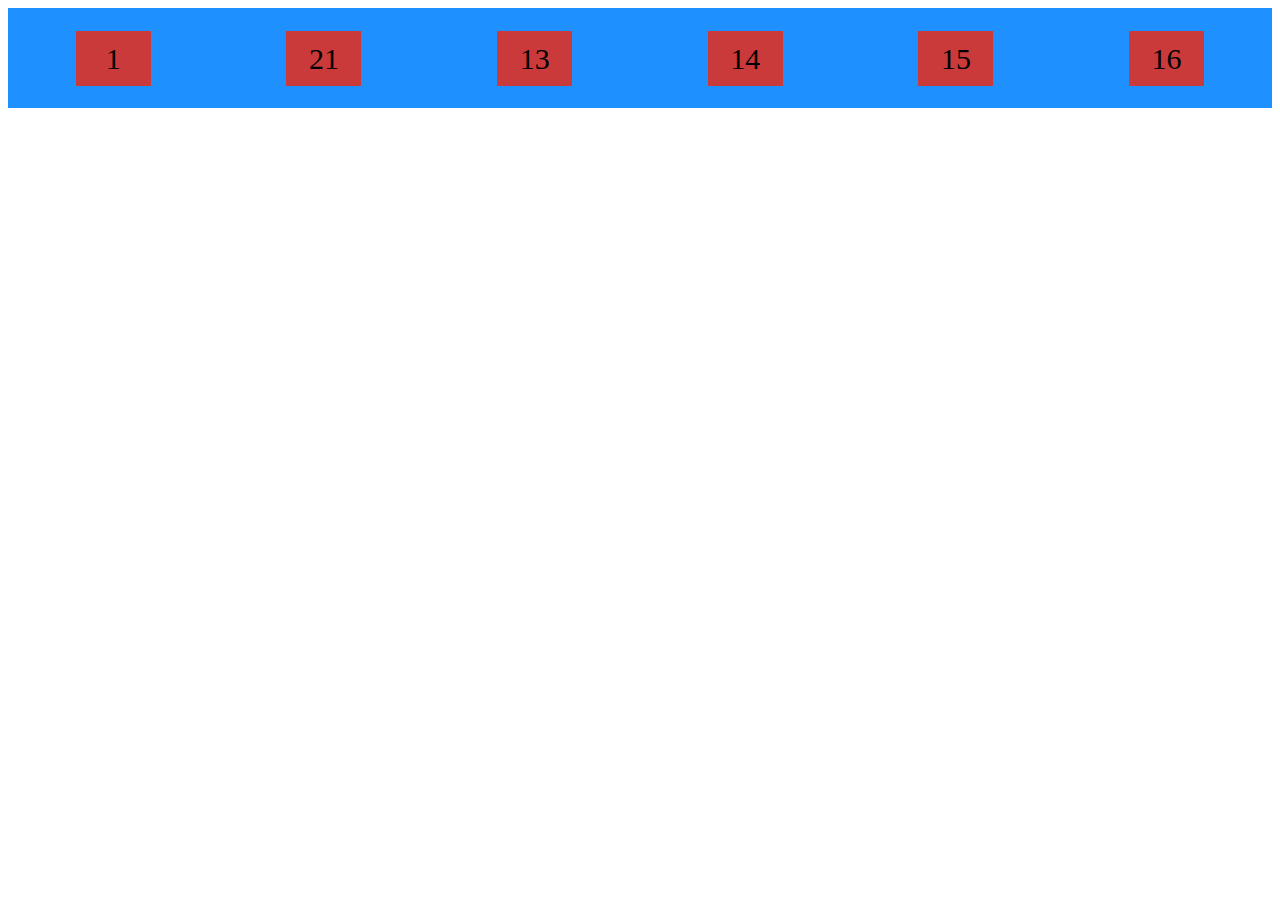
<file: flex.html>
<!DOCTYPE html>
<html>
    <head>
        <link rel="stylesheet" href="flex.css">
    </head>
    <body>
        <div class="flex">
            <div>1</div>
            <div>21</div>
            <div>13</div>
            <div>14</div>
            <div>15</div>
            <div>16</div>
        </div>
    </body>
</html>
</file>
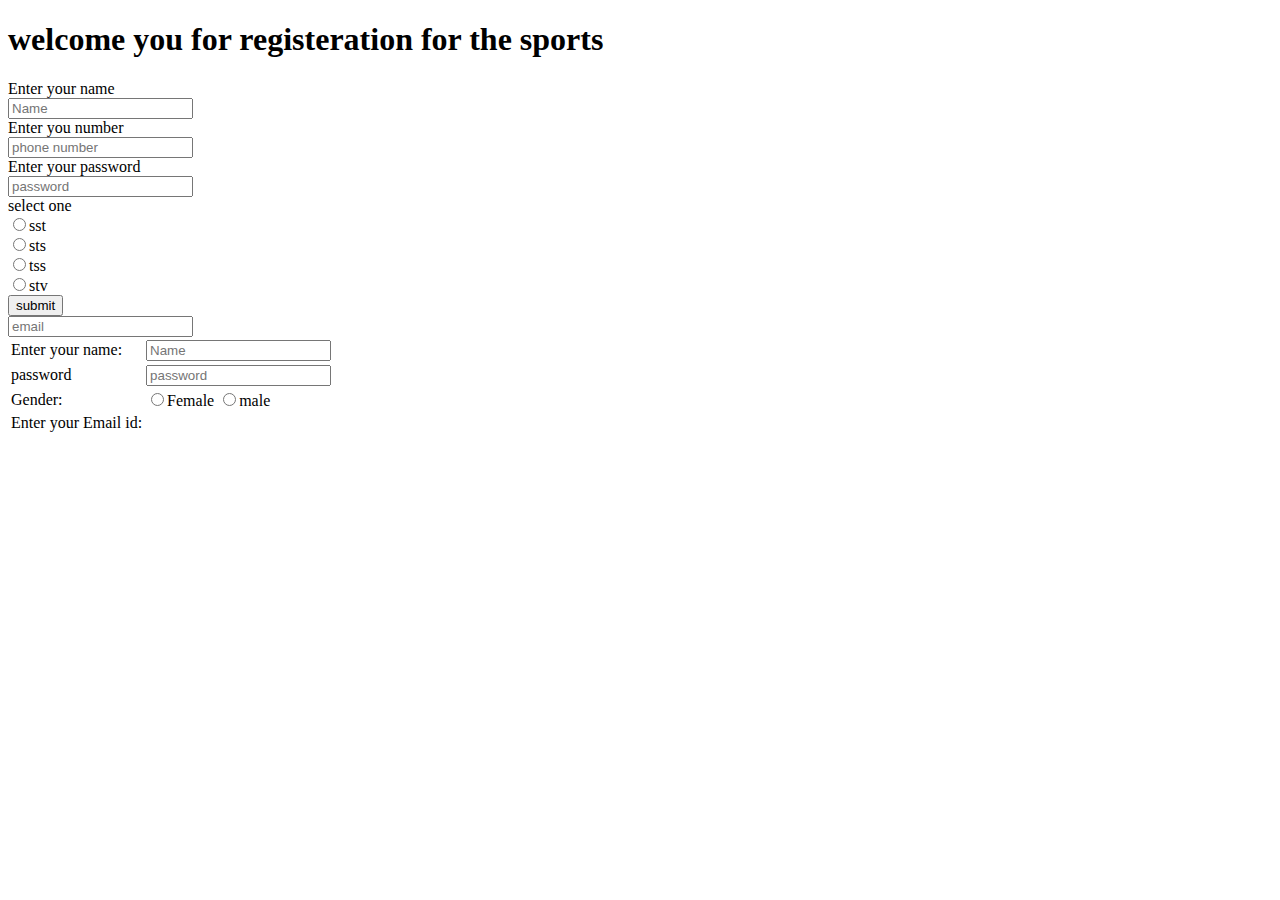
<file: form.html>
<!DOCTYPE html>
<html lang="eng">
    <head>
        <meta charset="UTF-8"/>
    <title>
        Form 
    </title>
    </head>
    <Body>
        <h1>
            welcome you for registeration for the sports 
        </h1>
        <form>
            <label for="i">Enter your name</label><br>
            <input type="text" placeholder="Name" name=""><br>
            <label>Enter you number</label><br>
            <input type="number" placeholder="phone number" name=""><br>
            <label name="pass">Enter your password</label><br>
            <input type="password" placeholder="password" name="pass"><br>
            <label name="radio">select one </label><br>
            <input type="radio" value="h" name="radio">sst<br>
            <input type="radio" value="a" name="radio">sts<br>
            <input type="radio" value="b" name="radio">tss<br>
            <input type="radio" value="c" name="radio">stv<br>
            <button onclick="window.alert('thankyou')">submit</button>
        </form>
        <table>
            <tr>
                <td>
                    Enter your name:
                </td>
                <td>
                    <input type="text" placeholder="Name" name="">
                </td>
            </tr>
            <tr>
                <td>
                    password 
                </td>
                <td>
                    <input type="text" placeholder="password" name="">
                </td>
            </tr>
            <tr>
                <td>
                
                    Gender:
               
                </td>
                <td>
                    <input type="radio" name="Gender:" id="">Female
                    <input type="radio" name="Gender" id="">male
                        
                </td>
            </tr>  
            <tr>
                <td>
                    Enter your Email id:
                </td>
                 <tb>
                     <input type="mail" placeholder="email" name="Enter your Email id" id="">
                 </tb>
            </tr>
        </table>
    </Body>
</html>
</file>
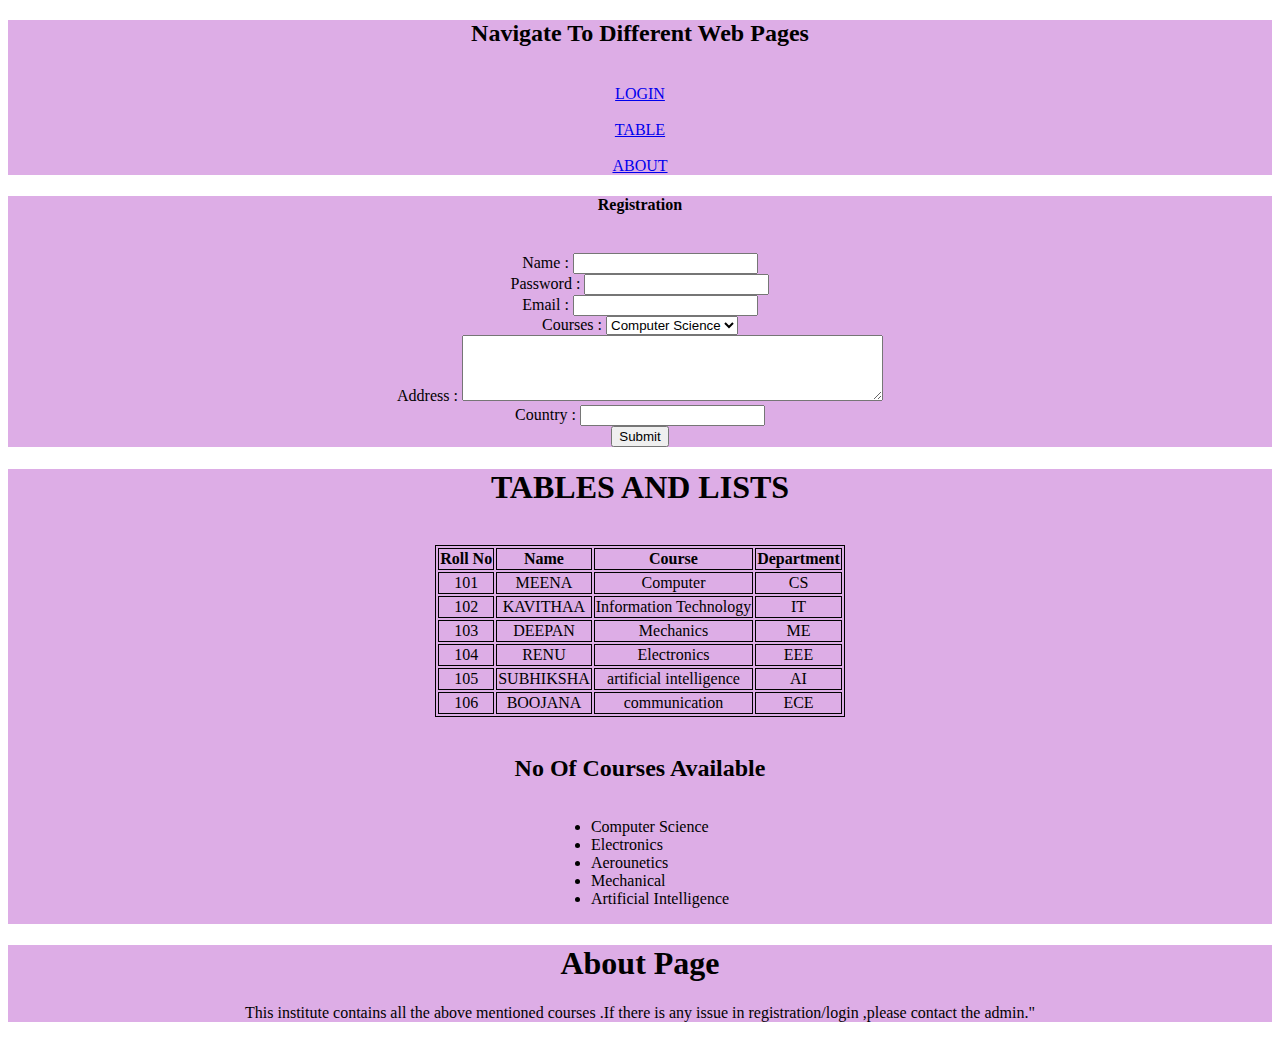
<file: handson5.html>
<!DOCTYPE html>
<html lang="en">
<head>
    <meta charset="UTF-8">
    <meta http-equiv="X-UA-Compatible" content="IE=edge">
    <meta name="viewport" content="width=device-width, initial-scale=1.0">
    <title>Web Pages</title>
</head>
<body>
    <!DOCTYPE html>
    <html lang="en">
    <head>
        <meta charset="UTF-8">
        <meta http-equiv="X-UA-Compatible" content="IE=edge">
        <meta name="viewport" content="width=device-width, initial-scale=1.0">
        <title>Web Pages</title>
        <style>
            body{text-align:center;}
            table, th, td {border: 1px solid black; align:center;}
            .center {
              margin-left: auto;
              margin-right: auto;
            }
            #list-1{display: inline-block;text-align: left;}
        </style>
    </head>
    <body>
      <div style="background-color:rgb(221, 173, 230)">
        <h2 id="heading">Navigate To Different Web Pages</h2><br>
        <a id="login" href="#login-form">LOGIN</a><br>
        <br>
        <a id="table" href="#table-1">TABLE</a><br>
        <br>
        <a id="about" href="#about-heading">ABOUT</a>
      </div>
      <div style="background-color:rgb(221, 173, 230)">
        <h4>Registration</h4><br>
        <form id="login-form">
            <label>Name :</label>
            <input type="text" id="fname"><br>
            <label>Password :</label>
            <input type="text"><br>
            <label>Email :</label>
            <input type="text"><br>
            <label for="courses">Courses :</label>
            <select name="Courses" id="course">
              <option value="Computer Science">Computer Science</option>
              <option value="IT">IT</option>
              <option value="ECE">ECE</option>
              <option value="EEE">EEE</option>
              <option value="AI">AI</option>
            </select><br>
            <label for="Address">Address :</label>
            <textarea id="Address" name="Address" rows="4" cols="50"></textarea><br>
            <label for="Country">Country :</label>
            <input list="Countries" name="Countries" id="Country">
            <datalist id="Countries">
              <option value="India">
              <option value="Sri Lanka">
              <option value="England">
              <option value="Germany">
              <option value="US">
            </datalist><br>
            <button id="submit_btn" type="submit" form="login-form" value="Submit">Submit</button>
        </form></div>
      <div style="background-color:rgb(221, 173, 230)">
            <h1 id="heading">TABLES AND LISTS</h1><br>
            <table class="center" id="table-1""width:50%">
            <tr><th>Roll No</th><th>Name</th><th>Course</th><th>Department</th></tr>
            <tr><td>101</td><td>MEENA</td><td>Computer</td><td>CS</td></tr>
            <tr><td>102</td><td>KAVITHAA</td><td>Information Technology</td><td>IT</td></tr>
            <tr><td>103</td><td>DEEPAN</td><td>Mechanics</td><td>ME</td></tr>
            <tr><td>104</td><td>RENU</td><td>Electronics</td><td>EEE</td></tr>
            <tr><td>105</td><td>SUBHIKSHA</td><td>artificial intelligence</td><td>AI</td></tr>
            <tr><td>106</td><td>BOOJANA</td><td>communication</td><td>ECE</td></tr>
            </table><br>
            <h2 id="courses">No Of Courses Available</h2>
            <ul id="list-1"><li>Computer Science</li><li>Electronics</li><li>Aerounetics</li><li>Mechanical</li><li>Artificial Intelligence</li></ul>
       </div>
      <div style="background-color:rgb(221, 173, 230)">
        <h1 id="about-heading">About Page</h1>
        <p id="description">This institute contains all the above mentioned courses .If there is any issue in registration/login ,please contact the admin."</p>
      </div>     
</body>
</html>
</file>
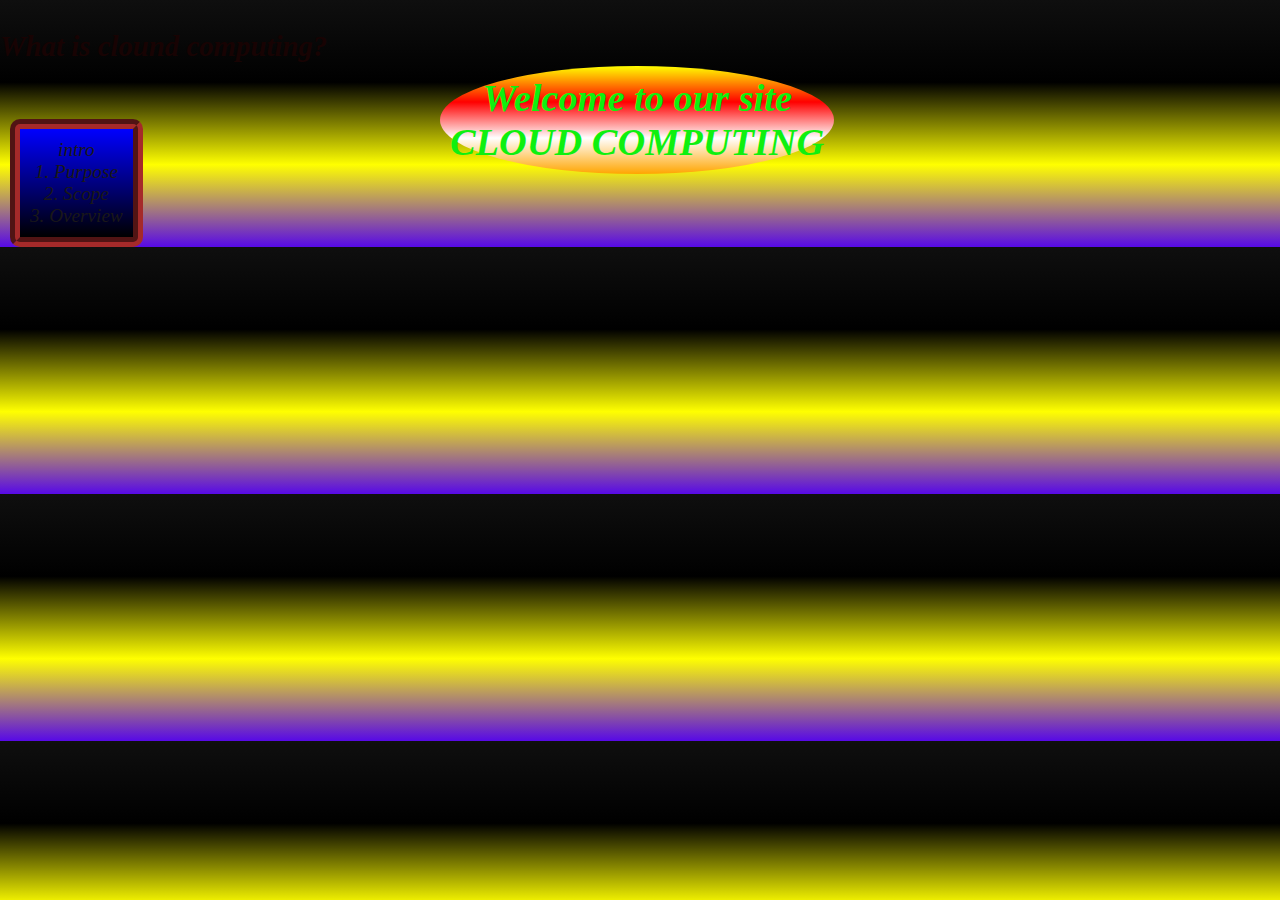
<file: Home.html>
<!DOCTYPE html>
<html lang="eng">
<head>
  <meta charset="UTF-8"/>
<link rel="stylesheet" href="style.css">
<title>
    My project
   </title>
  <style>
    h1 {
      position: absolute;
      top:40px; left: 440px;
    }
    h2 {
      color: rgb(24, 3, 3);
      text-align: left;
    }
    h3 {
      color: rgb(24, 3, 3);
      text-align: center;
    }
        p{
      color: rgb(26, 24, 24);
      text-align: center;
    }
  </style>
</head>
  <body style="background-image: radial-gradient(farest-corner,red,orange,blue);">
  <h1>Welcome to our  site<br>
  CLOUD COMPUTING</h1>
  
 
  <h2>What is clound computing?
    <br>
  </h2>
  
    <br> 
  </h2>
  <p>
    intro <br>
     1. Purpose<br>
     2. Scope<br>
     3. Overview<br>
  </p>
</body>
</html>
</file>
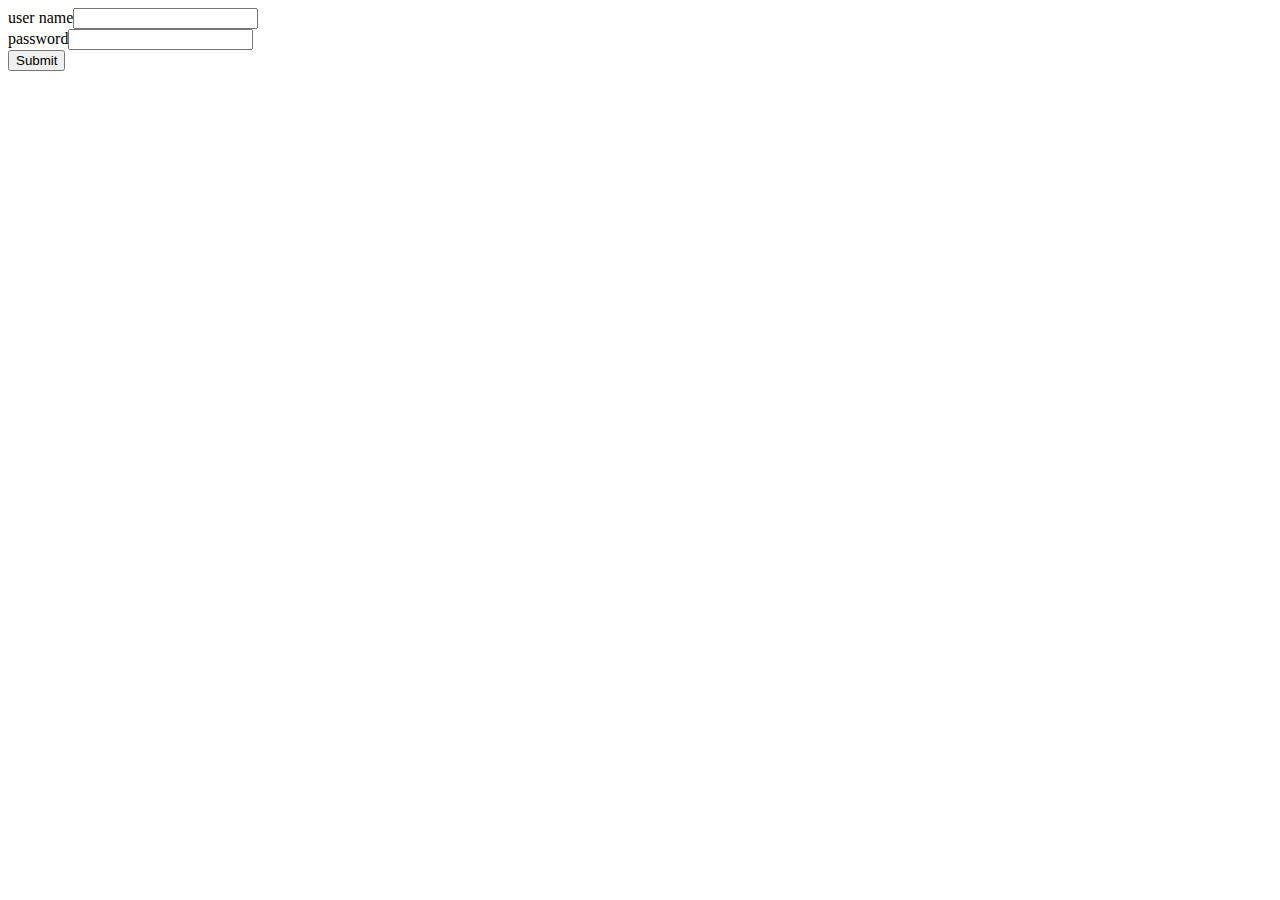
<file: Login.html>
<html>
<head>
<script>
    function validate(){
    var name=document.login.uname;
    var pwd=document.login.pwd;
if(name.value==null||name.value=="")
window.alert("enter hte usarname");
else if(pwd.value==null||pwd.value=="")
window.alert("enter the password");
else{
    if(name.value=="siva"&pwd.value=="1433")
    document.write("You are logged in as siva");
    else
    document.write("enter the correct username and password");
}      }
</script>
</head>
</html>
<form name="login" onsubmit="validate()">
    <label>user name</label><input type="text" name="uname"<br><br>
<label>password</label><input type="password" name="pwd"<br><br>

<input type="submit" value"login">
</form>
</file>
<file: flex.css>
.flex>div{
    /*display: flex;*/
    flex-direction: row;
    background-color: #ca3a3a;
    width: 75px;
    margin: 10px;
    text-align:center;
    line-height: 55px;
    font-size: 30px;
}
.flex{
    background-color: DodgerBlue;
    height:100px;
    width: 100%;
    align-content: center;
    background-color: DodgerBlue;
    justify-content: space-around;
    align-items:center;
    display: flex;
    flex-wrap: wrap ;
    background-color: DodgerBlue;
}
</file>
<file: style.css>
body
{   margin: 20px;
       font-size:larger;
       font-style: italic;
  text-align: center;
  background-repeat: repeat-y;
  background:repeating-linear-gradient(rgb(15, 15, 15),black,yellow,rgb(87, 9, 231));
    height:30px;
    width:100%;
    color:rgb(15, 240, 15);
        margin-top: 30px;
        margin-bottom: 30px;
        margin-right: 40px;
        margin-left: 0px;
      }
    p{
        float: left;
        margin-top: 10px;
        text-align: center;
        margin-bottom: 0px;
        margin-right: 10px;
        margin-left: 10px;
        text-align: justify;
        border-style:groove;
        border-radius: 10px;
        padding: 10px;
        border-width: 10px;
        border-color: brown;
        background:linear-gradient(blue,black);       
      }
      h1{
        
        border-radius: 100%;
        background:linear-gradient(yellow,red,white ,orange);
        padding: 10px;
        padding-top: 10px;
        padding-bottom: 10px;
        margin-bottom: 0px;
        border-width: 10px;
        border-color: rgb(17, 198, 230);
        
      }
      p2{
        
        text-align: center;
      }
      #h1{
        position: sticky;
      }
</file>
